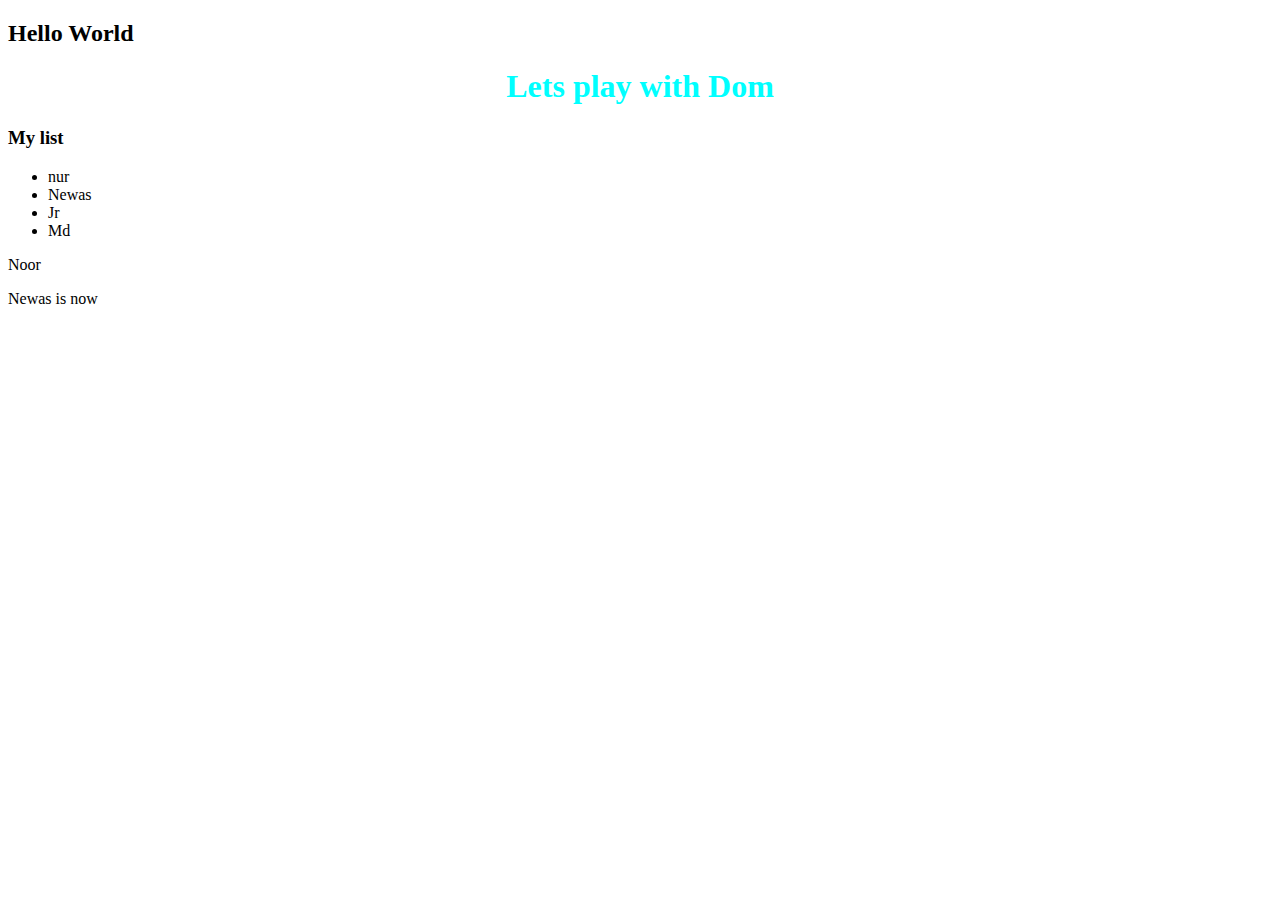
<file: index.html>
<!DOCTYPE html>
<html lang="en">
  <head>
    <meta charset="UTF-8" />
    <meta name="viewport" content="width=device-width, initial-scale=1.0" />
    <title>Dom</title>
    <link rel="stylesheet" href="Style/style.css" />
  </head>
  <body class="main">
    <setion class="headerSection">
      <h2 id="title" class="main-title bold large-text">Hello World</h2>
      <h1 class="dom">Lets play with <strong>Dom</strong></h1>
    </setion>
    <section class="ListSection">
      <h3>My list</h3>
      <ul id="nameList">
        <li class="list">nur</li>
        <li class="list">Newas</li>
        <li class="list">Jr</li>
      </ul>
    </section>
    <section class="paragraphSection">
      <p id="paragraph">Noor</p>
      <p class="para">Newas is now</p>
    </section>
    <!-- <script src="JS/dom.js"></script> -->
    <script src="JS/append.js"></script>
   <!-- <script> 
      // document.getElementById("IdName");
      // document.getElementsByClassName('ClassName')
      // document.getElementsByTagName('TagName')
      // document.querySelector('#IdName')
      // document.querySelectorAll('.ClassName a span')

      // querySelector
      const SomeList = document.querySelectorAll("ul li");
      for (const listli of SomeList) {
        console.log(listli.innerHTML);
      }

      const header = document.getElementsByTagName("h1");
      console.log(header);

      const para = document.getElementsByClassName("para")[0]; //
      para.innerText = "Even death i am the hero of the world";
      para.style.color = "red";

      const list = document.getElementsByTagName("li");
      //   console.log(list);
      const paragraph = (document.getElementById("paragraph").innerText =
        "Nur");
      //   console.log(paragraph);
      const listName = document.getElementsByClassName("list");
      // console.log(listName);
      for (const list of listName) {
        // console.log(list.innerText);

        // CSSS
        list.style.color = "red";
        list.style.backgroundColor = "green";
        list.style.border = "1px dotted black";
        list.style.cursor = "pointer";

        document.getElementById("paragraph").style.backgroundColor = "pink";
        const paragraphText = document.getElementById("paragraph");
        paragraphText.innerHTML = "Nur Newas is The King of the universe";
        title.classList.add("paragraph");
        title.classList.remove("bold");

        const title = document.getElementById("title");
        const classlistOfClasses = title.classList;
        console.log(classlistOfClasses);
        classlistOfClasses.forEach((className) => {
          console.log(className);
        });
      }
    </script>  -->
  </body>
</html>
</file>
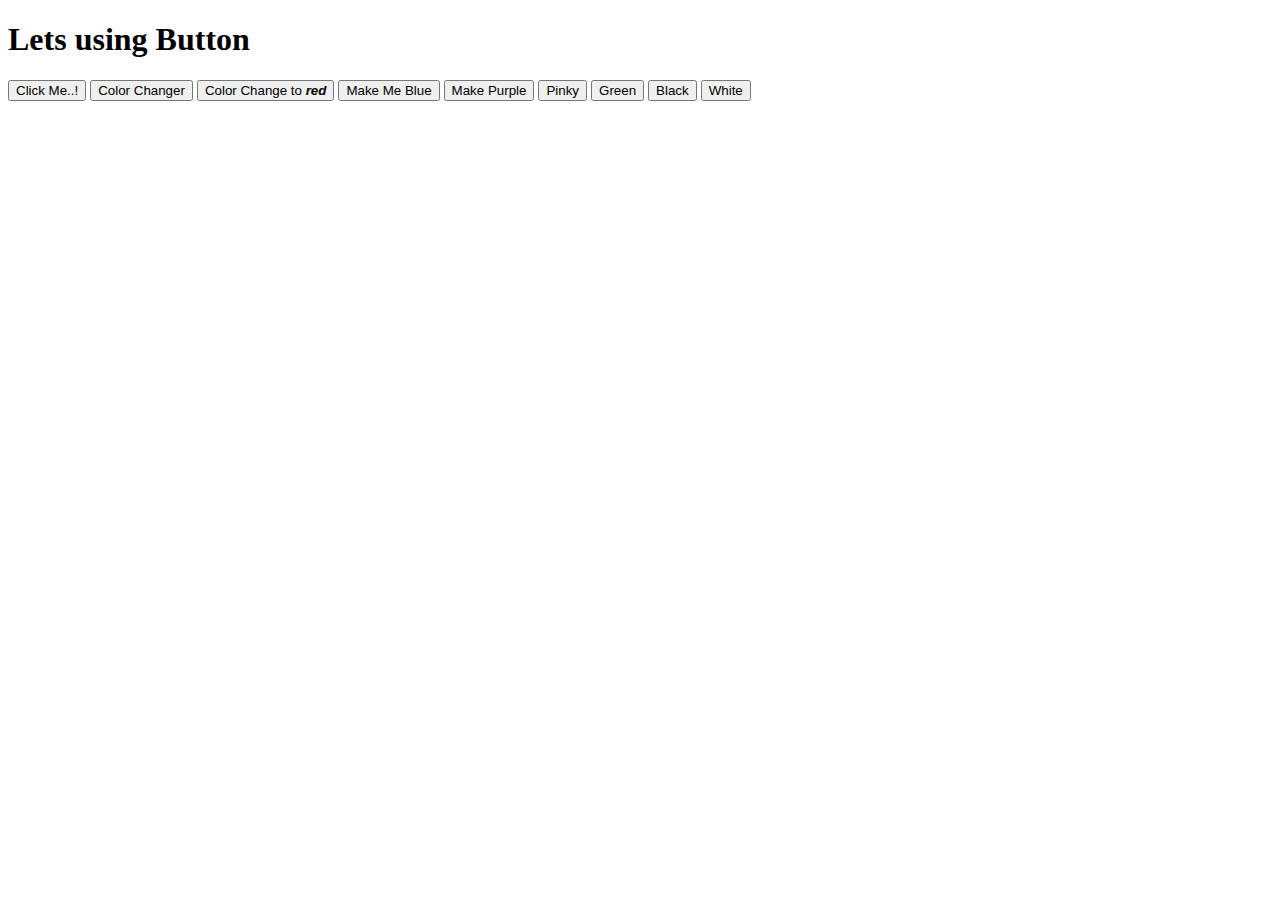
<file: Js Dom Events/index.htm>
<!DOCTYPE html>
<html lang="en">
  <head>
    <meta charset="UTF-8" />
    <meta name="viewport" content="width=device-width, initial-scale=1.0" />
    <title>JS Dom Events</title>
  </head>
  <body>
    <h1>Lets using Button</h1>
    <button onclick="console.log(7);">Click Me..!</button>
    <!-- 1 -->
    <button onclick="document.body.style.backgroundColor = 'yellow'">
      Color Changer
    </button>
    <!-- 2 -->
    <button onclick="makeRed()">
      Color Change to <strong><em>red</em></strong>
    </button>
    <!-- 3 -->
    <button id="makeMeBlue">Make Me Blue</button>
    <!-- 3 another -->
    <button id="purple">Make Purple</button>
    <!-- 4 -->
    <button id="pink">Pinky</button>
    <!-- 4 another  -->
    <button id="green">Green</button>
    <!-- me -->
    <button id="black">Black</button>
    <!-- last -->
     <button id="white">White</button>
    <script src="JS/Events.js"></script>
  </body>
</html>
</file>
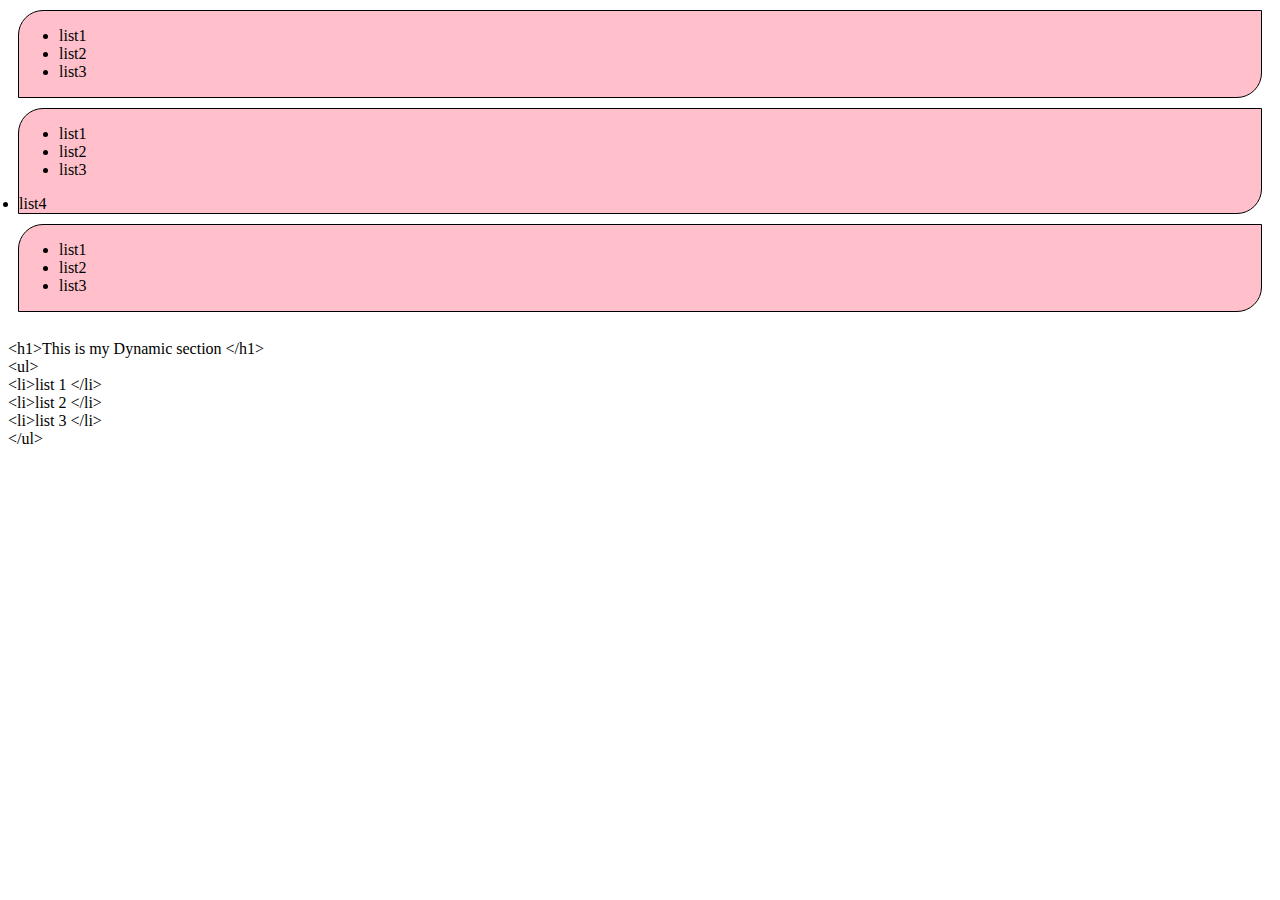
<file: practice.html>
<!DOCTYPE html>
<html lang="en">
<head>
    <meta charset="UTF-8">
    <meta name="viewport" content="width=device-width, initial-scale=1.0">
    <title>Document</title>
</head>
<body id="main-section">
    <section id="section1">
        <ul>
            <li class="listitem">list1</li>
            <li class="listitem">list2</li>
            <li class="listitem">list3</li>
        </ul>
    </section>
    <section id="section2">
        <ul>
            <li class="listitem">list1</li>
            <li class="listitem">list2</li>
            <li class="listitem">list3</li>
        </ul>
    </section>
    <section id="section3">
        <ul>
            <li class="listitem">list1</li>
            <li class="listitem">list2</li>
            <li class="listitem">list3</li>
        </ul>
    </section>

    <script src="JS/practice.js"></script>
</body>
</html>
</file>
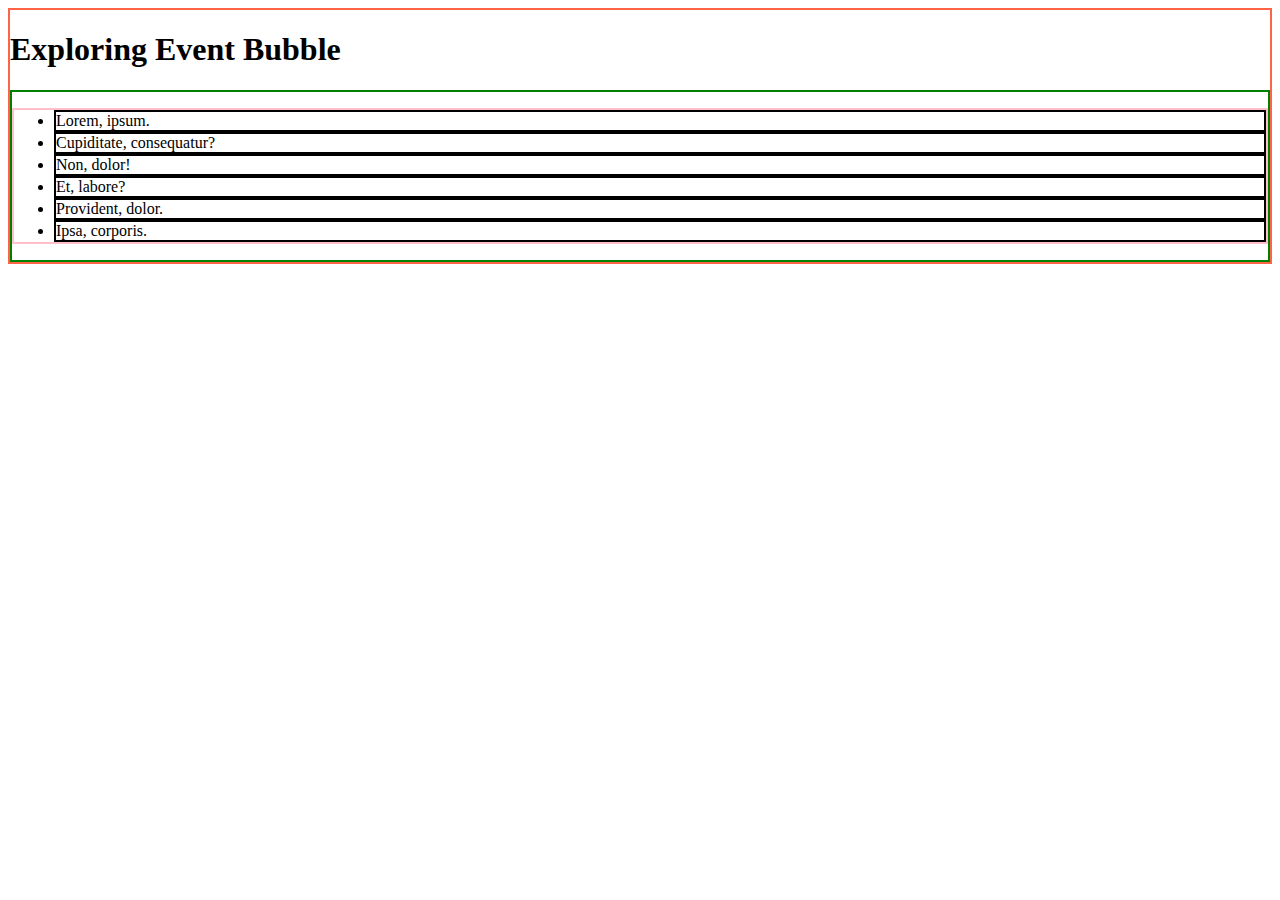
<file: Js Dom Events/bubble.htm>
<!DOCTYPE html>
<html lang="en">
<head>
    <meta charset="UTF-8">
    <meta name="viewport" content="width=device-width, initial-scale=1.0">
    <title>Document</title>
    <style>
        body {border: 2px solid tomato; }
        ul  {border: 2px solid pink; }
        section, li {border: 2px solid green; }
        li {border: 2px solid black; }
    </style>
</head>
<body id="body">
    <h1>Exploring Event Bubble</h1>
    <section id="list-container">
        <ul id="list-ul">
            <li id="item-1">Lorem, ipsum.</li>
            <li id="item-2">Cupiditate, consequatur?</li>
            <li id="item-3">Non, dolor!</li>
            <li id="item-4">Et, labore?</li>
            <li id="item-5">Provident, dolor.</li>
            <li id="item-6">Ipsa, corporis.</li>
        </ul>
    </section>
    <script src="JS/bubble.js"></script>
</body>
</html>
</file>
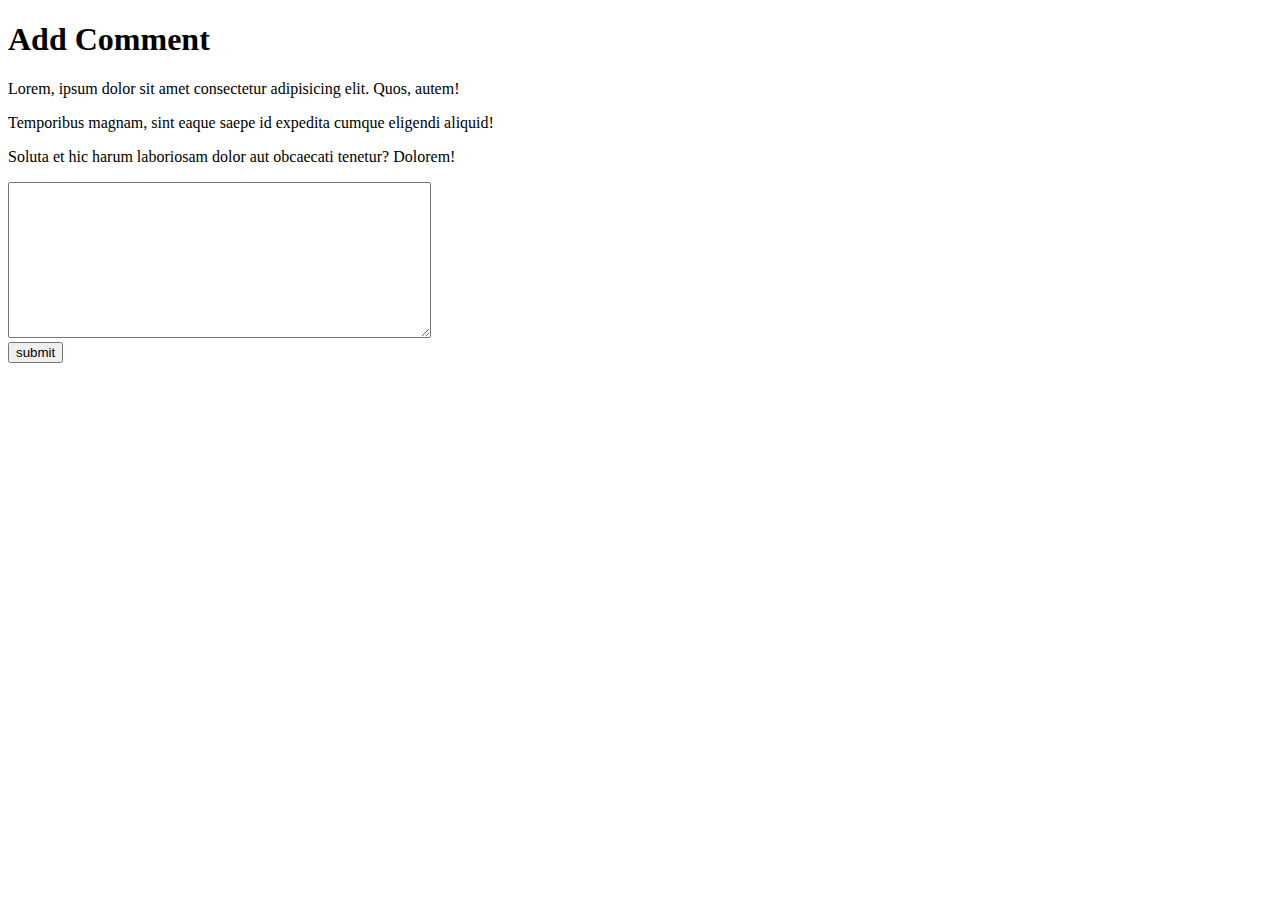
<file: Js Dom Events/comment.html>
<!DOCTYPE html>
<html lang="en">
<head>
    <meta charset="UTF-8">
    <meta name="viewport" content="width=device-width, initial-scale=1.0">
    <title>input</title>
</head>
<body>
    <h1>Add Comment</h1>
    <div id="comment-container">
        <p>Lorem, ipsum dolor sit amet consectetur adipisicing elit. Quos, autem!</p>
        <p>Temporibus magnam, sint eaque saepe id expedita cumque eligendi aliquid!</p>
        <p>Soluta et hic harum laboriosam dolor aut obcaecati tenetur? Dolorem!</p>
    </div>
    <div>
        <textarea name="" id="comment" cols="50" rows="10"></textarea>
        <br>
        <button id="submitBTN">submit </button>
    </div>
    <script src="JS/comment.js"></script>
</body>
</html>
</file>
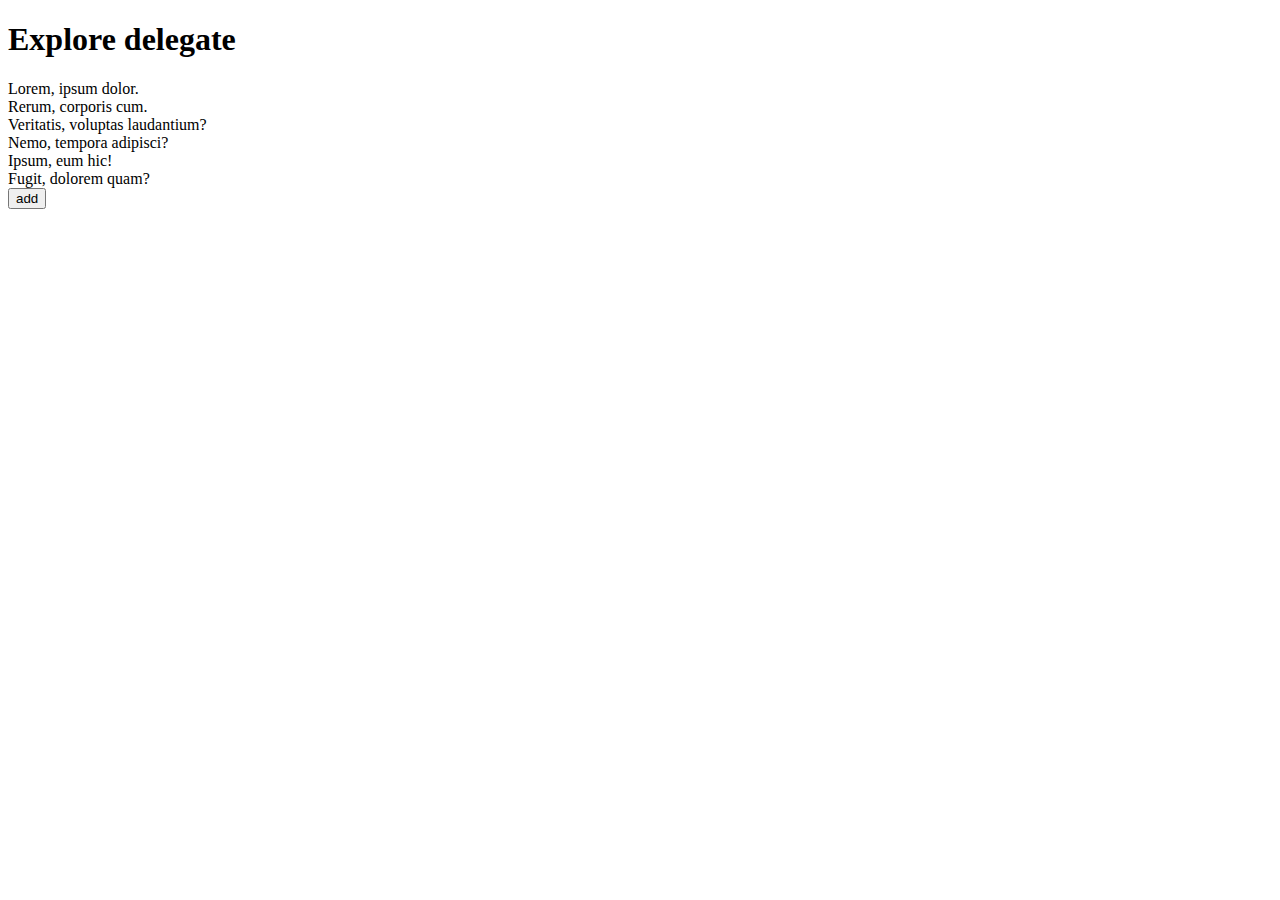
<file: Js Dom Events/delegate.html>
<!DOCTYPE html>
<html lang="en">
<head>
    <meta charset="UTF-8">
    <meta name="viewport" content="width=device-width, initial-scale=1.0">
    <title>delegate</title>
</head>
<body>
    <h1>Explore delegate</h1>
    <section id="content-container">
        <li class="item">Lorem, ipsum dolor.</li>
        <li class="item">Rerum, corporis cum.</li>
        <li class="item">Veritatis, voluptas laudantium?</li>
        <li class="item">Nemo, tempora adipisci?</li>
        <li class="item">Ipsum, eum hic!</li>
        <li class="item">Fugit, dolorem quam?</li>
    </section>
    <button id="btn-add-item">add</button>
    <script src="JS/delegate.js"></script>
</body>
</html>
</file>
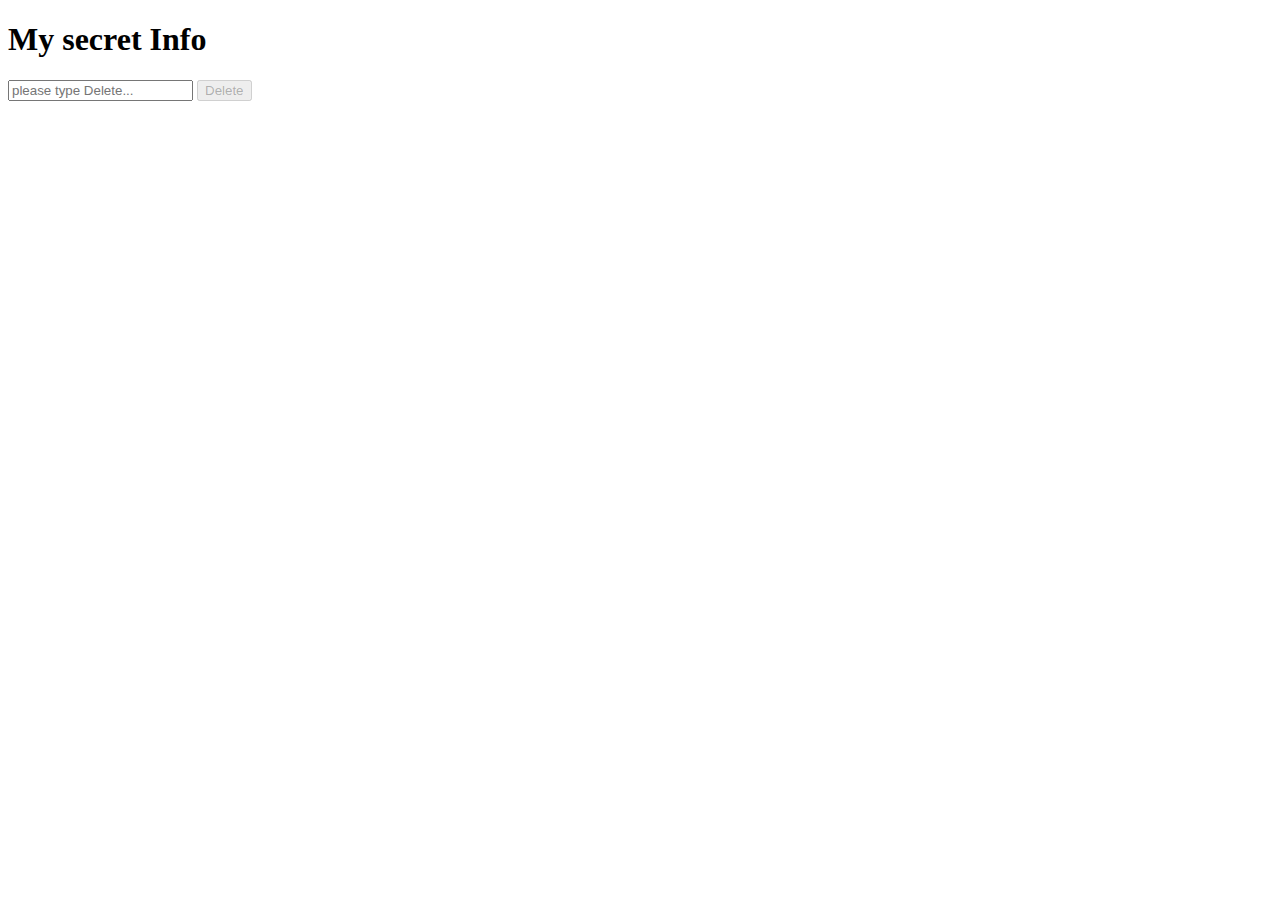
<file: Js Dom Events/github.html>
<!DOCTYPE html>
<html lang="en">
<head>
    <meta charset="UTF-8">
    <meta name="viewport" content="width=device-width, initial-scale=1.0">
    <title>git</title>
</head>
<body>
    <h1 id="info-header">My secret Info</h1>
    <input placeholder="please type Delete..." id="info-field" type="text" >
    <button id="info-btn" disabled>Delete</button>
    <script src="JS/github.js">Delete</script>
</body>
</html>
</file>
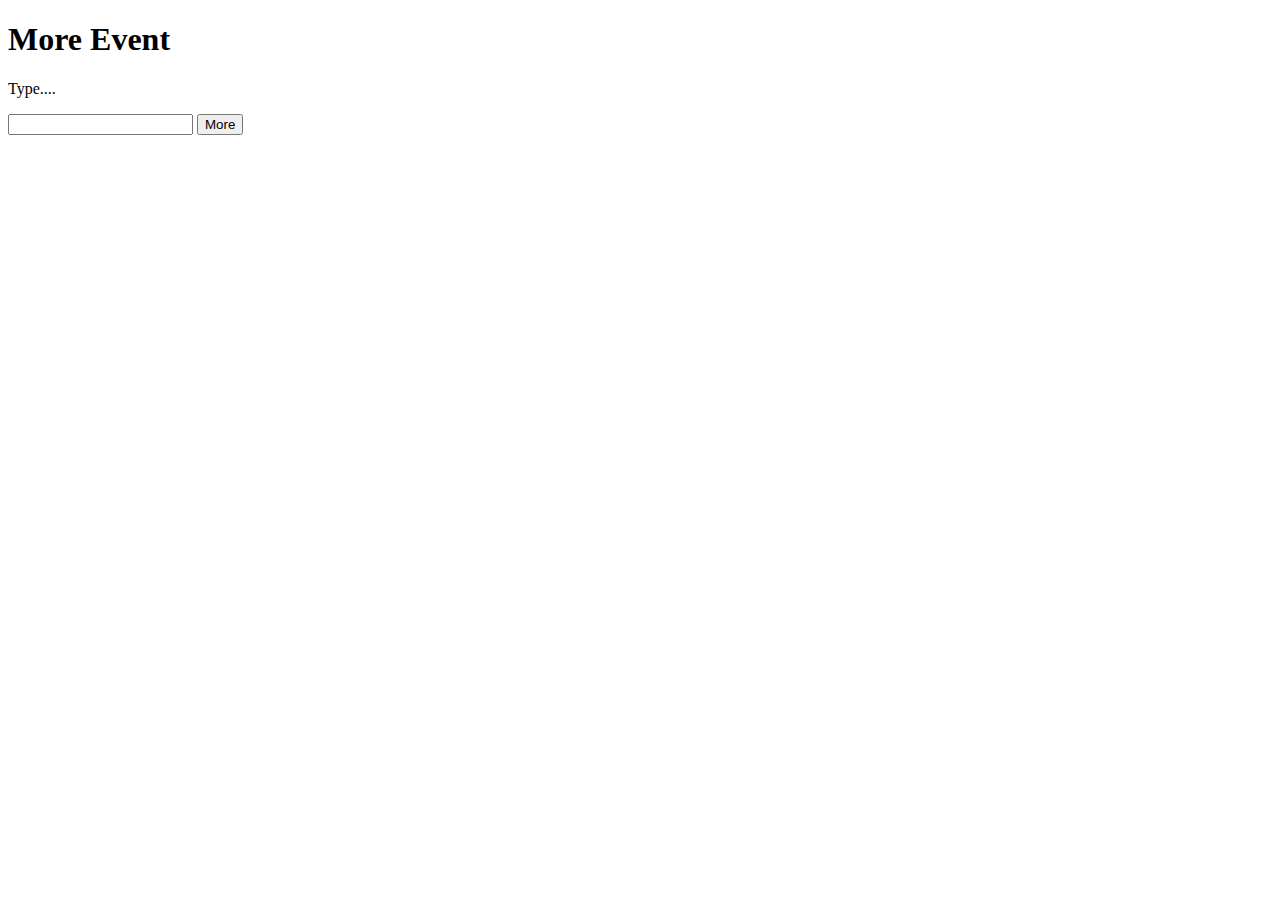
<file: Js Dom Events/more.html>
<!DOCTYPE html>
<html lang="en">
<head>
    <meta charset="UTF-8">
    <meta name="viewport" content="width=device-width, initial-scale=1.0">
    <title>more</title>
</head>
<body>
    <h1>More Event </h1>
    <p id="keys">Type....</p>
    <input type="text" id="text">

    <button id="more-event">More</button>

    <script src="JS/more.js"></script>
</body>
</html>
</file>
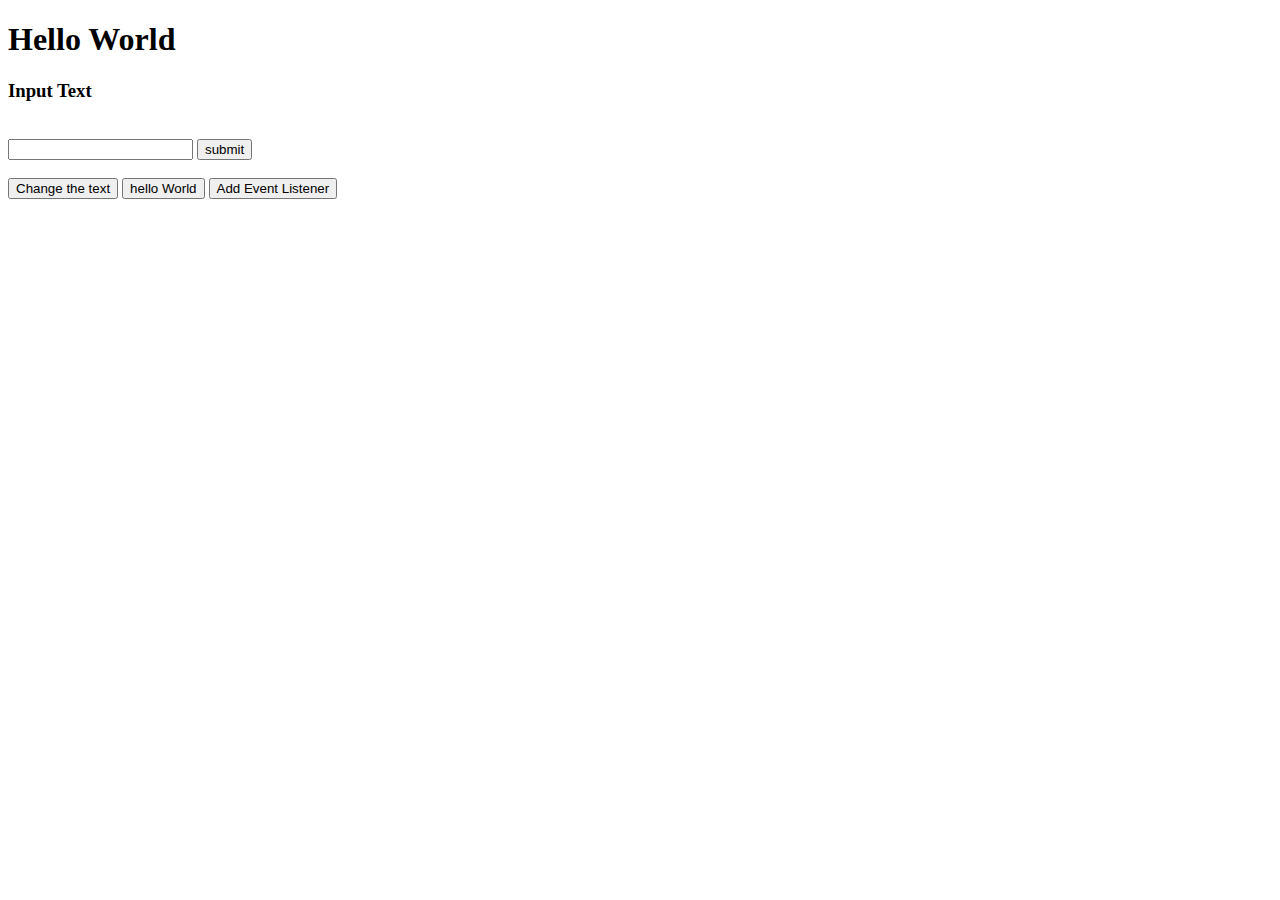
<file: Js Dom Events/practice.html>
<!DOCTYPE html>
<html lang="en">
<head>
    <meta charset="UTF-8">
    <meta name="viewport" content="width=device-width, initial-scale=1.0">
    <title>Final</title>
</head>
<body>
    
    <h1 id="text">Hello World </h1>
    <h3 id="input-text">Input Text </h3><br>
    <input type="text" name="" id="input-field"> 
    <button id="btn-update">submit </button>
    <br>
    <br>
    <button onclick="changeText()">Change the text </button>
    <button onclick="handelOnClick()">hello World</button>
    <button id="btnListener">Add Event Listener</button>

    <script src="JS/practice.js"></script>
</body>
</html>
</file>
<file: Style/style.css>
.dom {
    color: aqua;
    text-align: center;
    justify-content: center;
}
</file>
